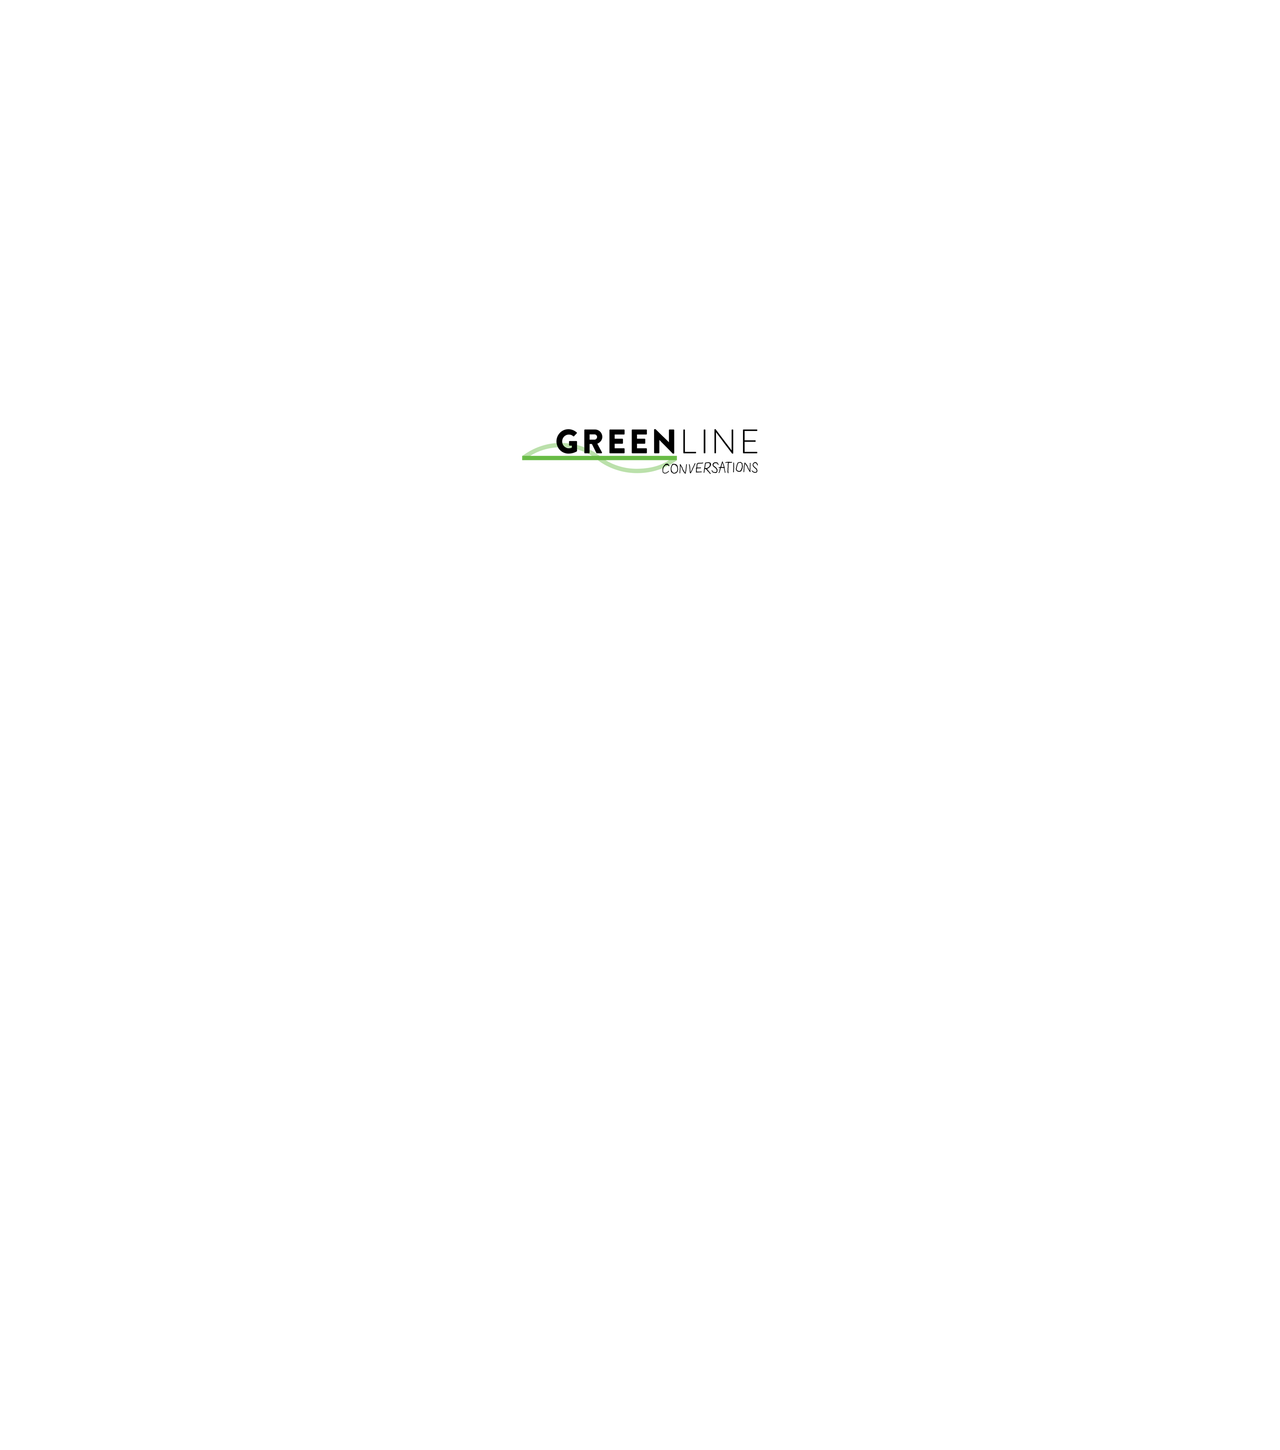
<file: index.html>
<!DOCTYPE html>

<html lang="en">
    <head>
        <meta charset="utf-8" />
        <meta http-equiv="refresh" content="5,url=main.html">
        <title>Keep it Greenline...</title>
        <style>
            
            
html,
body {
    height: 100%;
    width: 100%;
    padding: 0;
    margin: 0;
    overflow: hidden;
}
#center {
    position: relative;
    display: block;
    top: 50%;
    margin-top: -1000px;
    height: 2000px;
    text-align: center;
    line-height: 2000px;
}    
#wrap {
    line-height: 0;
}
#wrap img {
    vertical-align: middle;
}
            
#wrap p { vertical-align: middle;}
            
    </style>

    </head>
    <body>
     <span id="center">
        <span id="wrap">
            <img alt="Greenline logo" src="rsz_greenlinelogo.png">
        </span>
    </span>
    </body>
</html>
</file>
